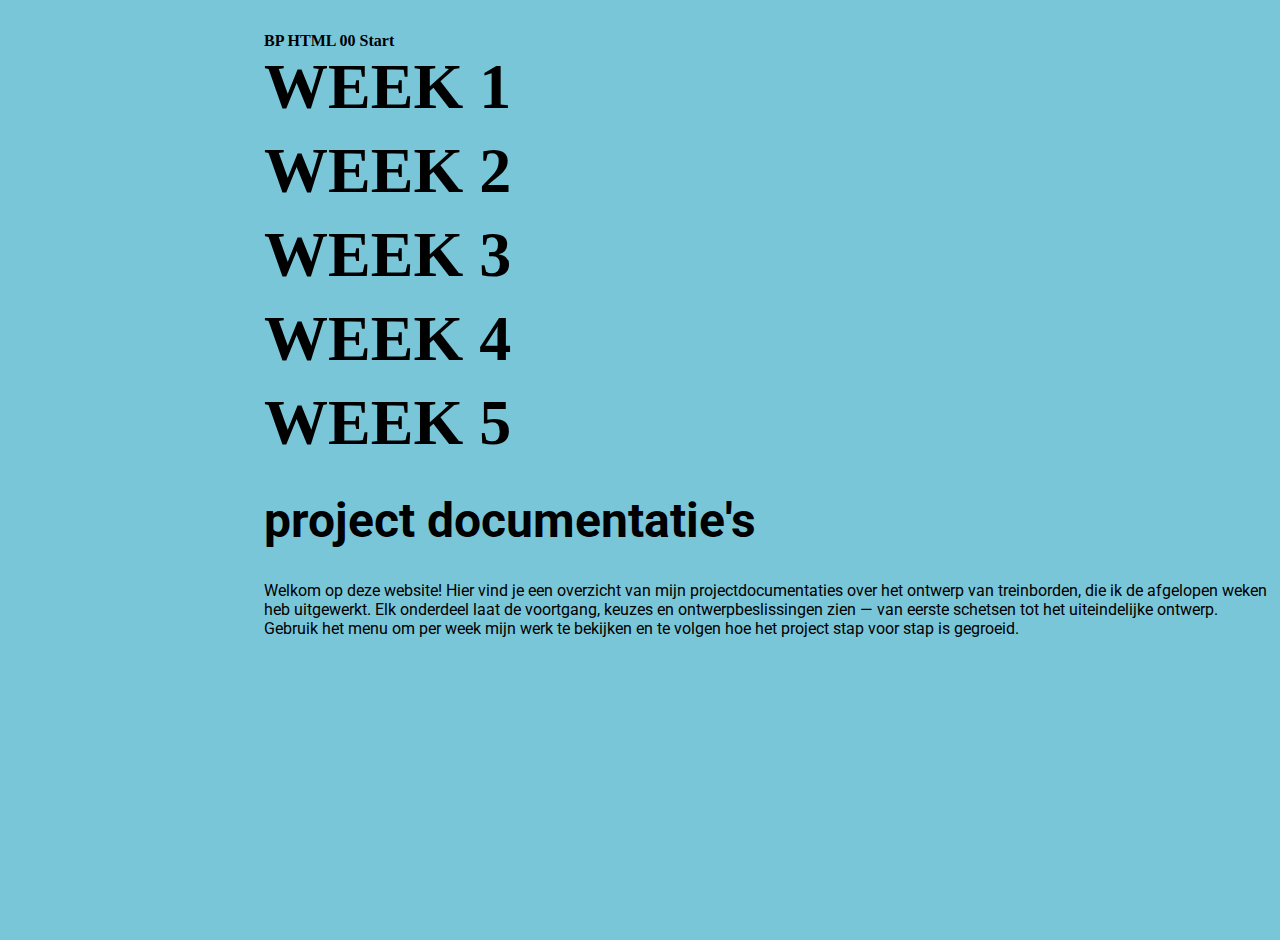
<file: home.html>
<html lang="en">
<head>
    <meta charset="UTF-8">
    <meta name="viewport" content="width=device-width, initial-scale=1.0">
    <title>HTML & CSS</title>

    <!-- Link to your CSS file -->
    <link rel="stylesheet" href="assets/styles.css">
    <link rel="stylesheet" href="assets/flexboxes.css">
    <link rel="stylesheet" href="assets/nav.css">
    <link rel="stylesheet" href="assets/typography.css">
</head>
<body>
    <div class="container">
        <div class="title">
            BP HTML 00 Start
        </div>
        <div>
            <ul class="vertical-buttons">
              <li><a href="week1.html">Week 1</a></li>
              <li><a href="week2.html">Week 2</a></li>
              <li><a href="week3.html">Week 3</a></li>
              <li><a href="week4.html">Week 4</a></li>
              <li><a href="week5.html">Week 5</a></li>
            </ul>
        </div>
        <page>
            <h1>project documentatie's</h1>
            <h2></h2>
            <p>
                Welkom op deze website! Hier vind je een overzicht van mijn projectdocumentaties over het ontwerp van
                treinborden, die ik de afgelopen weken heb uitgewerkt.  
                Elk onderdeel laat de voortgang, keuzes en ontwerpbeslissingen zien — van eerste schetsen tot het uiteindelijke ontwerp.  
                Gebruik het menu om per week mijn werk te bekijken en te volgen hoe het project stap voor stap is gegroeid.
            </p>
            <!-- Flex container with 2 columns -->
            <div class="two-columns">
                <div class="column">
                    <p>
                        
                    </p>
                </div>
                <div class="column">
                    <p>
                        
                    </p>
                </div>
            </div>
        </page>
    </div>
</body>
</html>
</file>
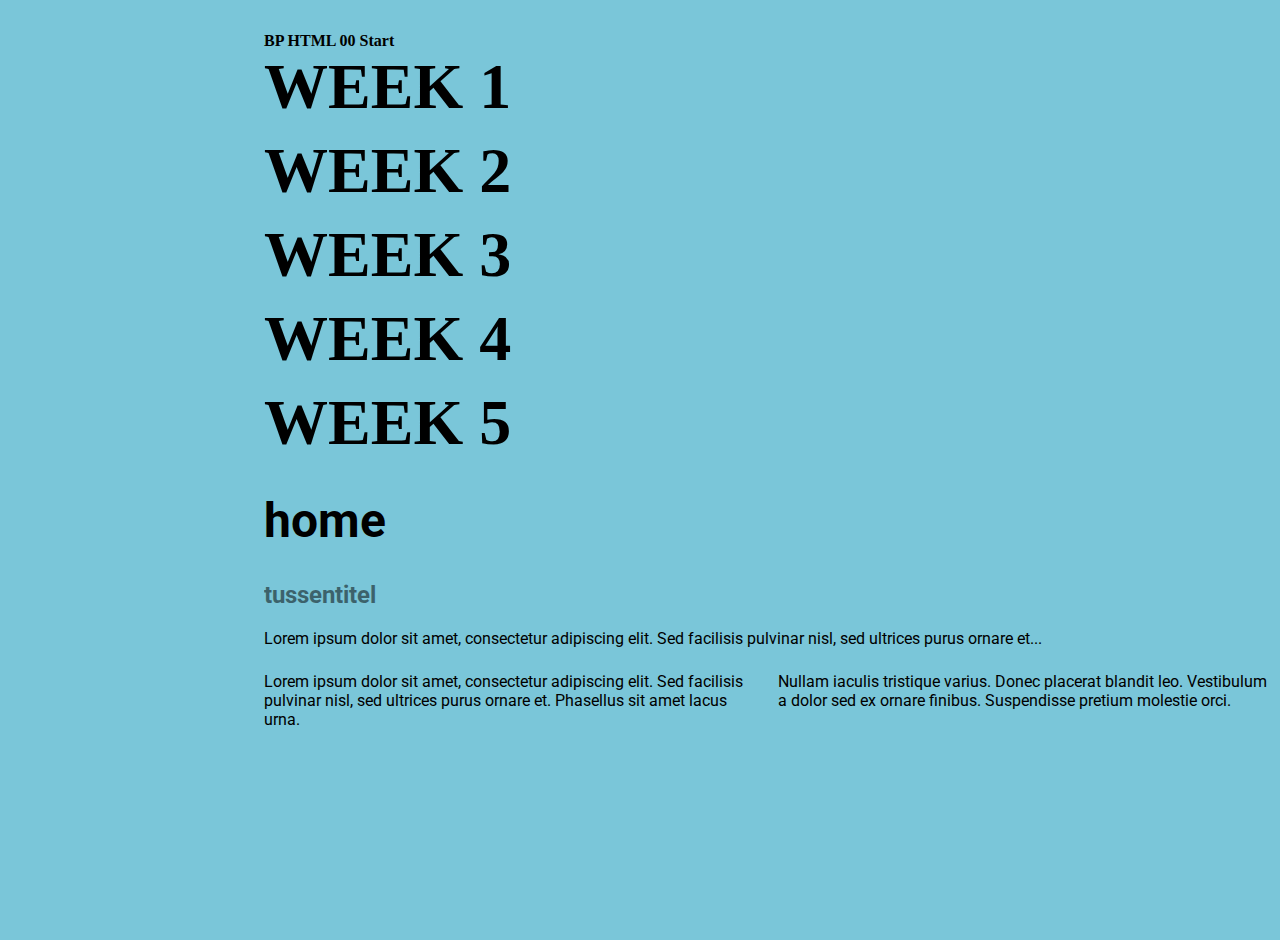
<file: week 1.html>
<html lang="en">
<head>
    <meta charset="UTF-8">
    <meta name="viewport" content="width=device-width, initial-scale=1.0">
    <title>HTML & CSS</title>

    <!-- Link to your CSS file -->
    <link rel="stylesheet" href="assets/styles.css">
    <link rel="stylesheet" href="assets/flexboxes.css">
    <link rel="stylesheet" href="assets/nav.css">
    <link rel="stylesheet" href="assets/typography.css">
</head>
<body>
    <div class="container">
        <div class="title">
            BP HTML 00 Start
        </div>
        <div>
            <ul class="vertical-buttons">
                 <li><a href="index.html">week 1</a></li>
                  <li><a href="index.html">week 2</a></li>
                   <li><a href="index.html">Week 3</a></li>
                    <li><a href="index.html">Week 4</a></li>
                     <li><a href="index.html">Week 5</a></li>
            </ul>
        </div>
        <page>
            <h1>home</h1>
            <h2>tussentitel</h2>
            <p>
                Lorem ipsum dolor sit amet, consectetur adipiscing elit. Sed facilisis pulvinar nisl, sed ultrices purus ornare et...
            </p>
            <!-- Flex container with 2 columns -->
            <div class="two-columns">
                <div class="column">
                    <p>
                        Lorem ipsum dolor sit amet, consectetur adipiscing elit. Sed facilisis pulvinar nisl, sed ultrices purus ornare et. Phasellus sit amet lacus urna.
                    </p>
                </div>
                <div class="column">
                    <p>
                        Nullam iaculis tristique varius. Donec placerat blandit leo. Vestibulum a dolor sed ex ornare finibus. Suspendisse pretium molestie orci.
                    </p>
                </div>
            </div>
        </page>
    </div>
</body>
</html>
</file>
<file: assets/styles.css>
@import url('https://fonts.googleapis.com/css2?family=Roboto:ital,wght@0,100..900;1,100..900&display=swap');
body{
    background-color: rgb(122, 198, 217);
    color: #000000;
    height:auto;
    min-height:100vh;
}
body.week1{
    background-color: rgb(122, 198, 217);
    color: #000000;
    height:auto;
    min-height:100vh;
}

/* Container styling */
.container {
font-family: "roboto", sans-serif;
    margin-left: 20vw;
    margin-right: auto;
}

.title {
    font-family: 'Montserrat';
    font-size: 1em;
    font-weight: bold;
    text-transform: capitalize;
    margin-top: 2em;
}
</file>
<file: assets/flexboxes.css>
.two-columns {
    display: flex;
    gap: 20px; /* spacing between columns */
}

.column {
    flex: 1; /* each column takes equal space */
}
</file>
<file: assets/nav.css>
/* Navigation */

.vertical-buttons {
    font-family: 'Montserrat';
    text-transform: uppercase;
    font-weight: bold;
    list-style: none;
    padding: 0;
    margin: 0;
    display: flex;
    flex-direction: column; /* stack vertically */
    gap: 10px; /* space between buttons */
}

.vertical-buttons li a {
    display: block;           /* makes the entire link clickable */
    padding: 0px 0px;
    background-color: inherit;
    color: inherit;
    text-decoration: none;
    border-radius: 6px;
    text-align: left;
    font-size: 4em;
}

.vertical-buttons li a:hover {
    text-decoration: underline;
}
</file>
<file: assets/typography.css>
p{
    margin-top: .5em;
}
h1{ 
    font-size: 3em;
    font-weight: extrabold;
}
h2{ 
    font-size: 1.5em;
    font-weight: bold;
    opacity: .5; 
}
</file>
